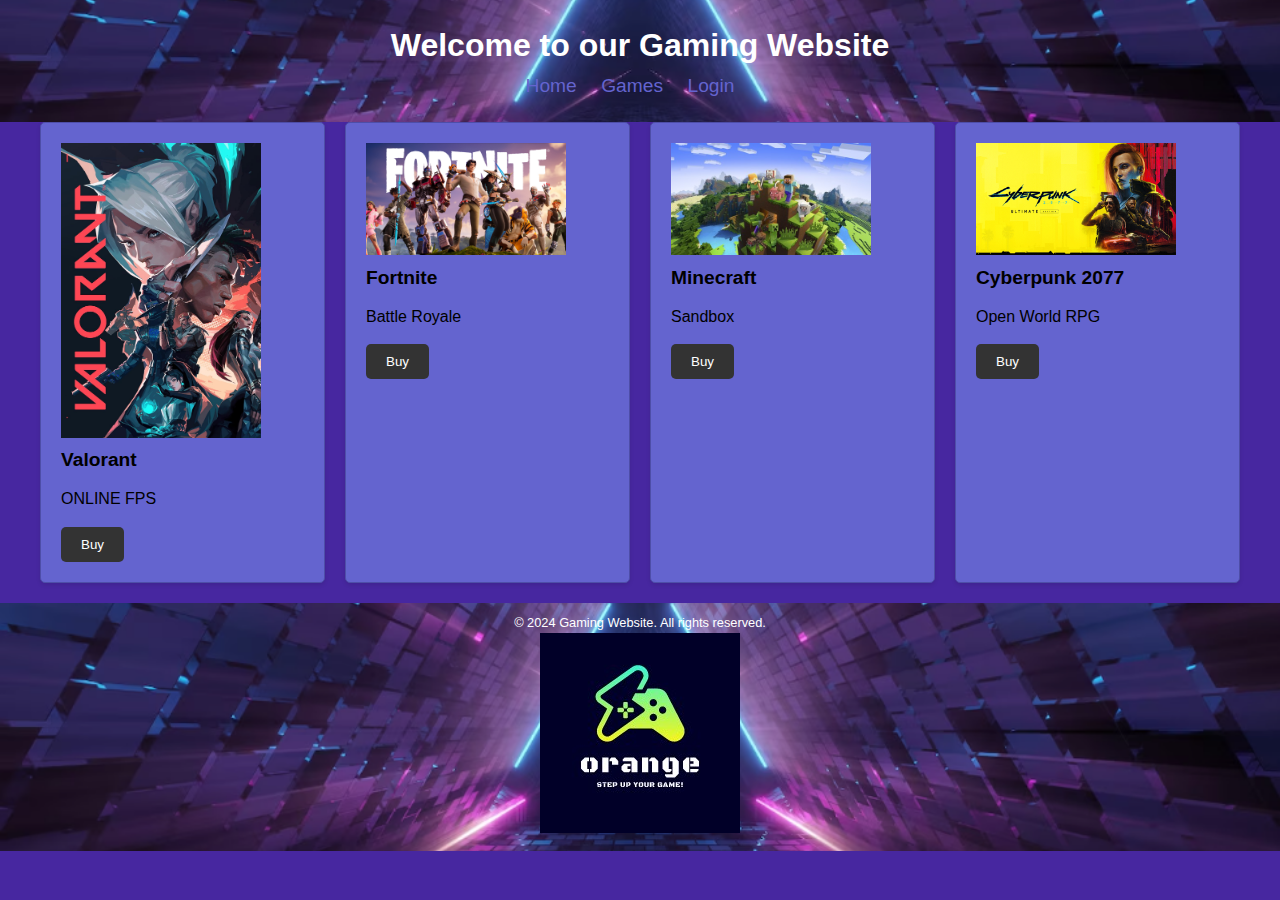
<file: index.html>
<!DOCTYPE html>
<html lang="en">
<head>
  <meta charset="UTF-8">
  <meta name="viewport" content="width=device-width, initial-scale=1.0">
  <title>Gaming Website</title>
  <link rel="stylesheet" href="styles.css">
</head>
<body>
  <header>
    <div class="container">
      <h1>Welcome to our Gaming Website</h1>
      <nav>
        <ul>
          <li><a href="#">Home</a></li>
          <li><a href="#">Games</a></li>
          <li><a href="login.html">Login</a></li>
        </ul>
      </nav>
    </div>
  </header>
  
  <main class="container">
    <section class="games">
      <div class="game-card">
        <img src="2.jpg" alt="Valorant">
        <div class="game-details">
          <h3>Valorant</h3>
          <p>ONLINE FPS</p>
          <button>Buy</button>
        </div>
      </div>
      <div class="game-card">
        <img src="3.jpg" alt="Fortnite">
        <div class="game-details">
          <h3>Fortnite</h3>
          <p>Battle Royale</p>
          <button>Buy</button>
        </div>
      </div>
      <div class="game-card">
        <img src="3.jpeg" alt="Minecraft">
        <div class="game-details">
          <h3>Minecraft</h3>
          <p>Sandbox</p>
          <button>Buy</button>
        </div>
      </div>
      <div class="game-card">
        <img src="4.jpg" alt="Cyberpunk 2077">
        <div class="game-details">
          <h3>Cyberpunk 2077</h3>
          <p>Open World RPG</p>
          <button>Buy</button>
        </div>
      </div>
    </section>
  </main>

  <footer>
    <div class="container footer-content">
      <p>&copy; 2024 Gaming Website. All rights reserved.</p>
      <img src="logo.jpg" alt="Logo">
    </div>
  </footer>

  <script src="scripts.js"></script>
</body>
</html>
</file>
<file: styles.css>
/* Reset CSS */
/* Reset CSS */
html, body, h1, h2, h3, p, ul, li {
    margin: 0;
    padding: 0;
  }
  
  body {
    font-family: Arial, sans-serif;
    background-color: rgb(71, 39, 160);
    line-height: 1.6;
  }
  
  .container {
    max-width: 1200px;
    margin: 0 auto;
    padding: 0 20px;
  }
  
  header {
    background-image: url('1.PNG');
    background-size: cover;
    background-repeat: no-repeat;
    background-position: center;
    color: #fff;
    padding: 20px 0;
    text-align: center;
  }
  
  header h1 {
    font-size: 2em;
    animation: fadeInDown 1s ease-out;
  }
  
  @keyframes fadeInDown {
    0% {
      opacity: 0;
      transform: translateY(-20px);
    }
    100% {
      opacity: 1;
      transform: translateY(0);
    }
  }
  
  nav ul {
    list-style-type: none;
  }
  
  nav ul li {
    display: inline-block;
    margin-right: 20px;
  }
  
  nav ul li a {
    color: rgb(100, 100, 207);
    text-decoration: none;
    font-size: 1.2em;
  }
  
  main {
    padding: 20px 0;
  }
  
  .games {
    display: grid;
    grid-template-columns: repeat(auto-fill, minmax(250px, 1fr));
    gap: 20px;
  }
  
  .game-card {
    background-color: rgb(100, 100, 207);
    border: 1px solid rgb(78, 78, 168);
    padding: 20px;
    border-radius: 5px;
    box-shadow: 0 2px 4px rgba(0, 0, 0, 0.1);
    transition: transform 0.3s ease-out;
  }
  
  .game-card:hover {
    transform: translateY(-5px);
  }
  
  .game-card h3 {
    font-size: 1.2em;
    margin-bottom: 10px;
  }
  
  .game-card p {
    margin-bottom: 15px;
  }
  
  .game-card button {
    background-color: #333;
    color: #fff;
    border: none;
    padding: 10px 20px;
    border-radius: 5px;
    cursor: pointer;
    transition: background-color 0.3s;
  }
  
  .game-card button:hover {
    background-color: #555;
  }
  
  .game-card img {
    max-width: 200px; /* Limiting image size to 200px */
  }
  
  footer {
    background-image: url('1.PNG');
    background-size: cover;
    background-repeat: no-repeat;
    background-position: center;
    color: #fff;
    text-align: center;
    padding: 10px 0;
    margin-top: 20px;
  }
  
  footer p {
    font-size: 0.8em;
  }
</file>
